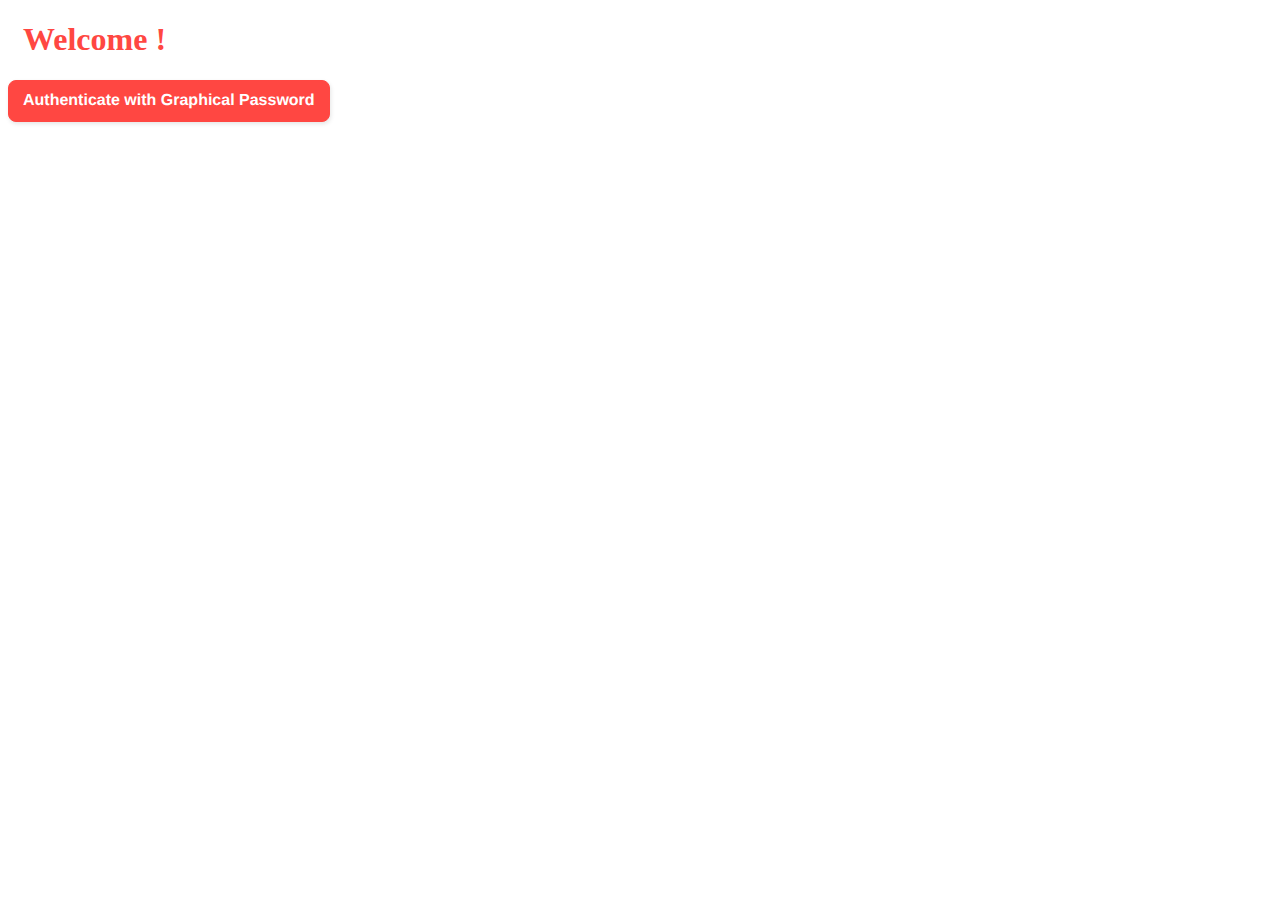
<file: templates/popup.html>
<!DOCTYPE html>
<html>
  <head>
    <title>My Chrome Extension</title>
    <!-- <script src="Authentication_System/static/popup.js" defer></script> -->
    <script src="/static/javascript/popup.js" defer ></script>
    <link rel="stylesheet" href="/static/css/popup.css">
  </head>
  <body>
    <h1>Welcome !</h1>
  </body>
</html>
</file>
<file: static/css/popup.css>
h1{
  color: #FF4742;
  margin-inline-start: 15px;
}

button{
  background: #FF4742;
  border: 1px solid #FF4742;
  border-radius: 8px;
  box-shadow: rgba(0, 0, 0, 0.1) 1px 2px 4px;
  box-sizing: border-box;
  color: #FFFFFF;
  cursor: pointer;
  display: inline-block;
  font-family: nunito,roboto,proxima-nova,"proxima nova",sans-serif;
  font-size: 16px;
  font-weight: 800;
  line-height: 16px;
  min-height: 40px;
  outline: 0;
  padding: 12px 14px;
  text-align: center;
  text-rendering: geometricprecision;
  text-transform: none;
  user-select: none;
  -webkit-user-select: none;
  touch-action: manipulation;
  vertical-align: middle;
}

button:hover,
button:active {
  background-color: initial;
  background-position: 0 0;
  color: #FF4742;
}

button:active {
  opacity: .5;
}
</file>
